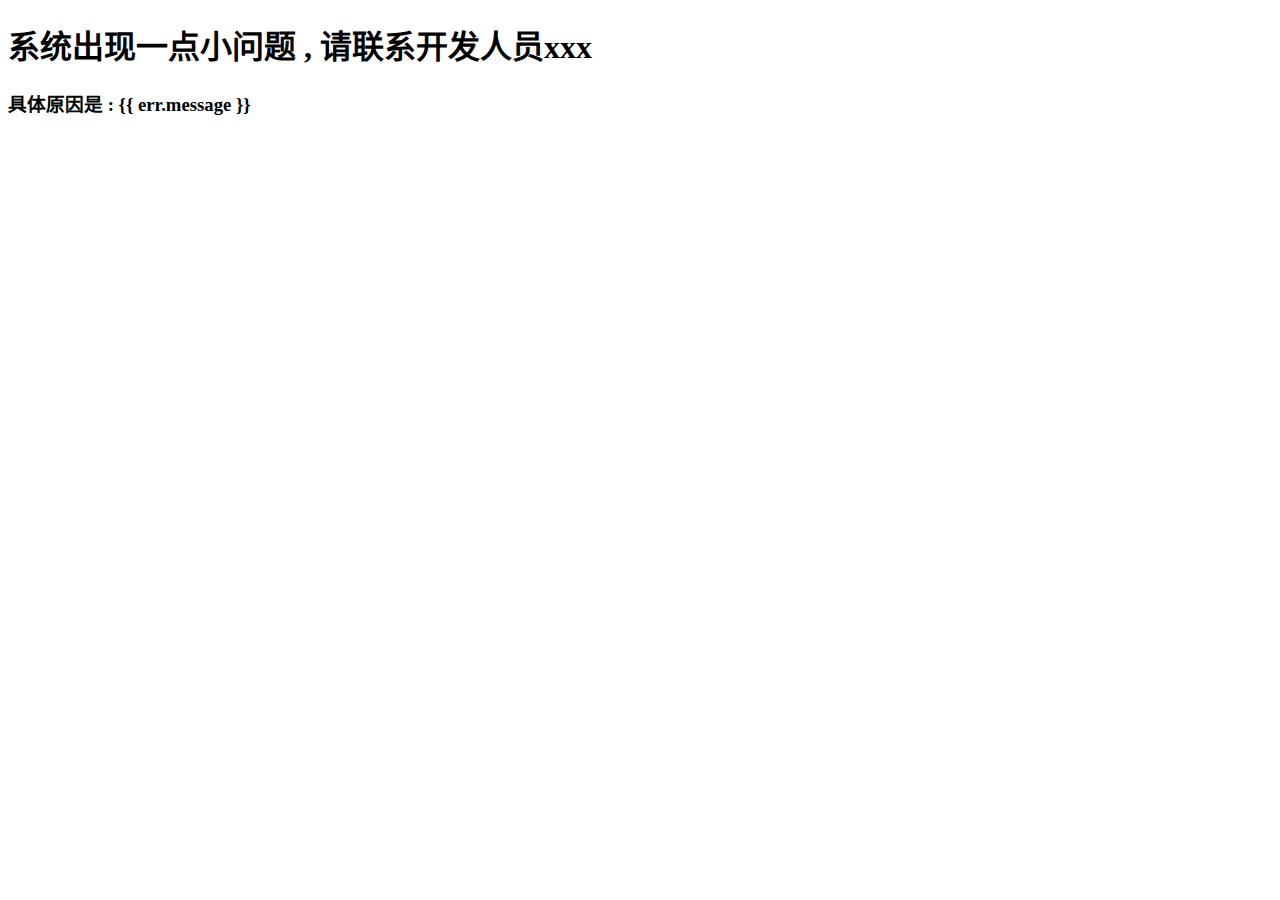
<file: views/err.html>
<!DOCTYPE html>
<html lang="zh-CN">
	<head>
		<meta charset="UTF-8" />
		<meta http-equiv="X-UA-Compatible" content="IE=edge" />
		<meta name="viewport" content="width=device-width, initial-scale=1.0" />
		<title>错误提示信息</title>
	</head>
	<body>
		<h1>系统出现一点小问题 , 请联系开发人员xxx</h1>
		<h3>具体原因是 : {{ err.message }}</h3>
	</body>
</html>
</file>
